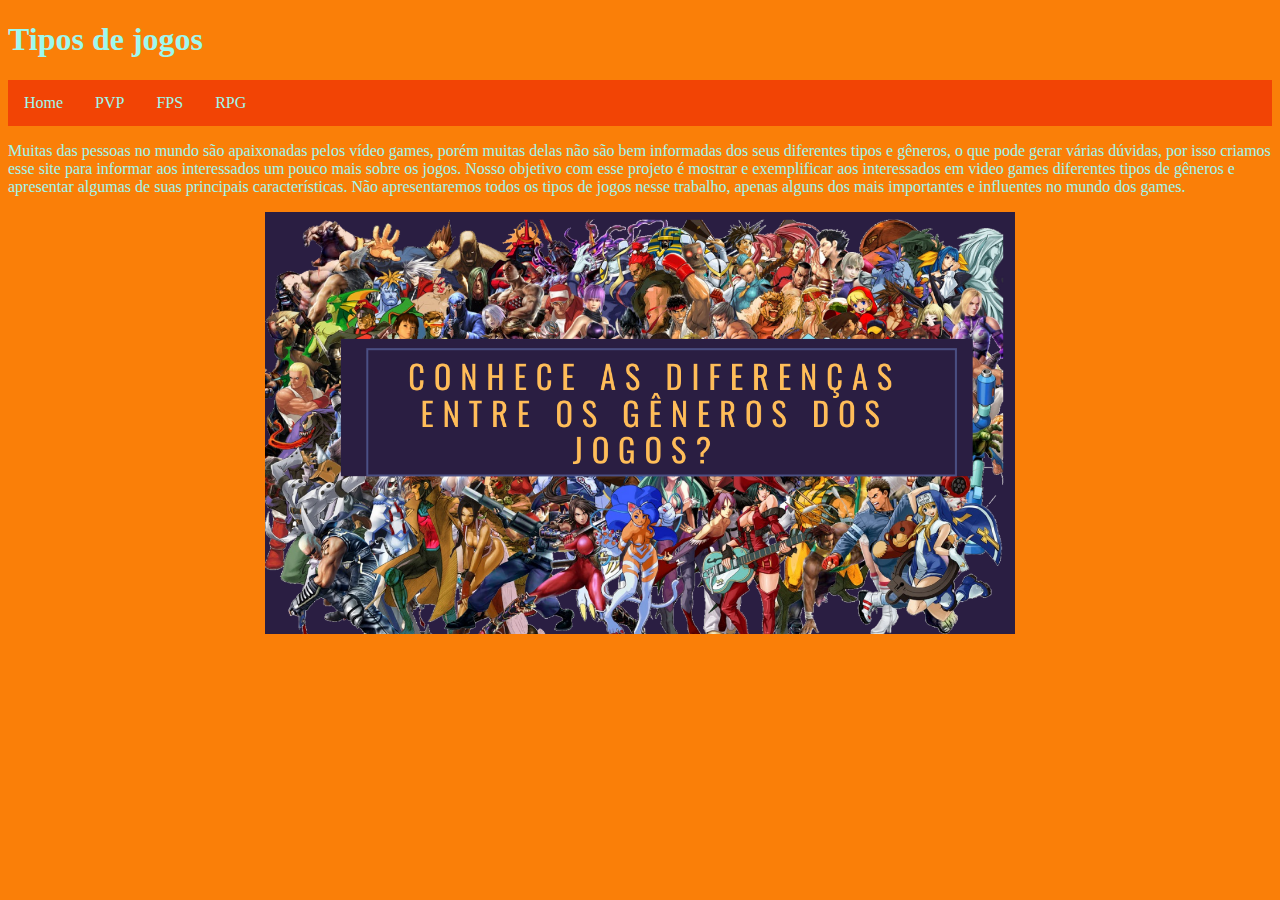
<file: index.html>
<!DOCTYPE html>
<html>

<head>
  <meta charset="utf-8">
  <meta name="viewport" content="width=device-width">
  <title>tipos de jogos</title>
  <link href="css/style.css" rel="stylesheet" type="text/css" />
</head>

<body>
  <h1>Tipos de jogos</h1>
  <div class="topnav">
    <a href="index.html">Home</a>
    <a href="pvp.html">PVP</a>
    <a href="fps.html">FPS</a>
    <a href="rpg.html">RPG</a>
  </div>
  </p>
  Muitas das pessoas no mundo são apaixonadas pelos vídeo games, porém muitas delas não são bem informadas dos seus
  diferentes tipos e gêneros, o que pode gerar várias dúvidas, por isso criamos esse site para informar aos interessados
  um pouco mais sobre os jogos.
 Nosso objetivo com esse projeto é mostrar e exemplificar aos interessados em video games diferentes tipos de gêneros e apresentar algumas de suas principais características.
  Não apresentaremos todos os tipos de jogos nesse trabalho, apenas alguns dos mais importantes e influentes no mundo dos games.
</p>
  <div style= "text-align:center;">
  <img src="img/JOGOS.png" width="750px">  
  </div>
</body>

</html>
</file>
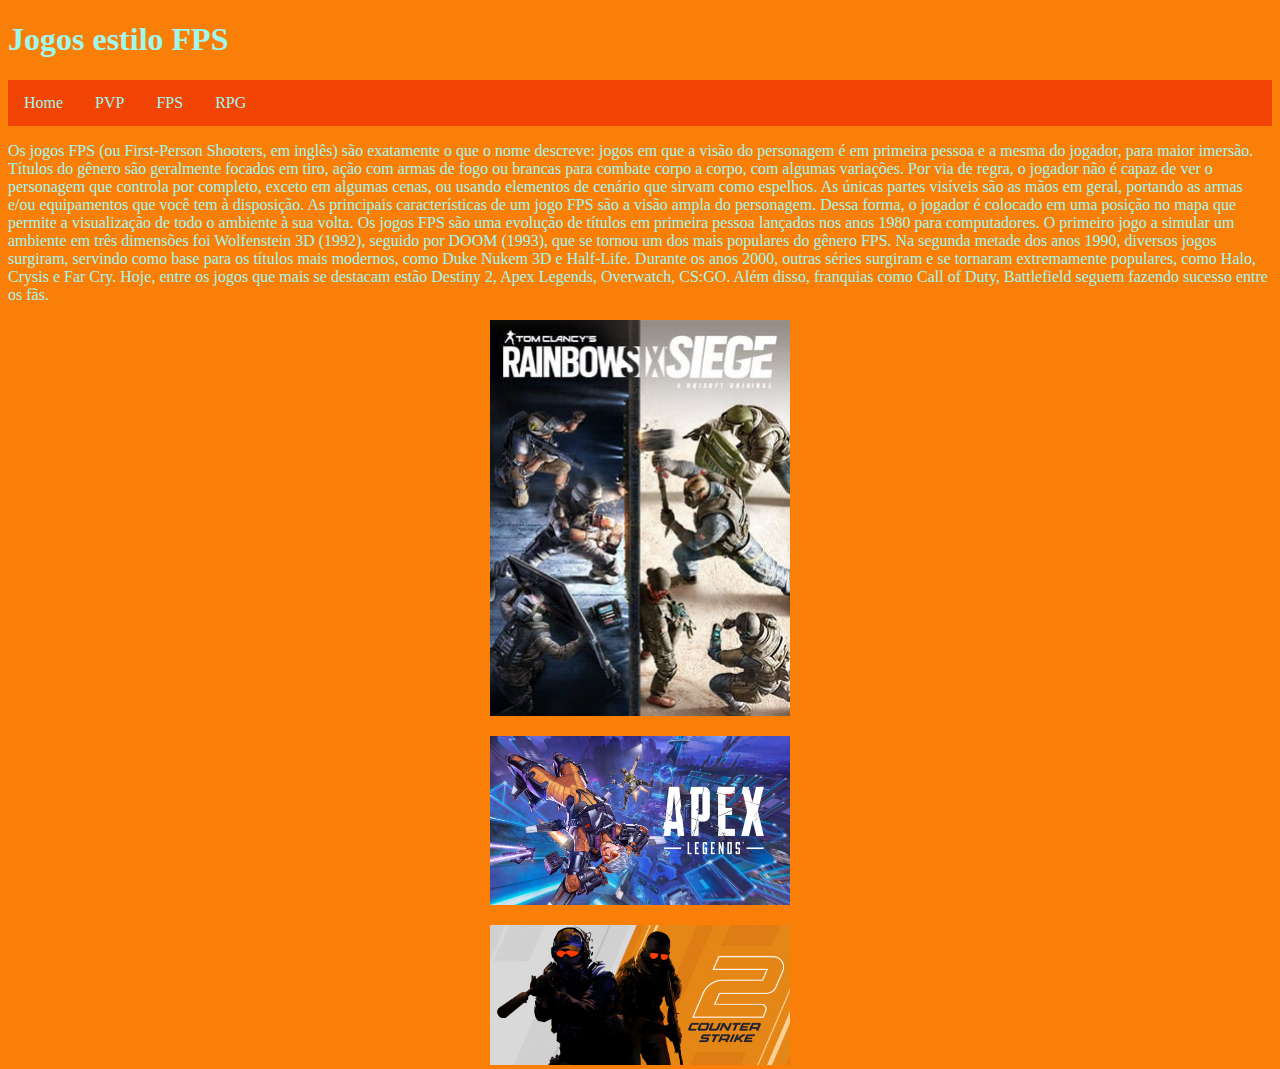
<file: fps.html>
<!DOCTYPE html>
<html>

<head>
  <meta charset="utf-8">
  <meta name="viewport" content="width=device-width">
  <title>Jogos estilo FPS</title>
  <link href="css/style.css" rel="stylesheet" type="text/css" />
</head>

<body>
  <h1>Jogos estilo FPS</h1>
  <div class="topnav">
    <a href="index.html">Home</a>
    <a href="pvp.html">PVP</a>
    <a href="fps.html">FPS</a>
    <a href="rpg.html">RPG</a>
  </div>
  </p>
  Os jogos FPS (ou First-Person Shooters, em inglês) são exatamente o que o nome descreve: jogos em que a visão do personagem é em primeira pessoa e a mesma do jogador, para maior imersão. Títulos do gênero são geralmente focados em tiro, ação com armas de fogo ou brancas para combate corpo a corpo, com algumas variações. Por via de regra, o jogador não é capaz de ver o personagem que controla por completo, exceto em algumas cenas, ou usando elementos de cenário que sirvam como espelhos. As únicas partes visíveis são as mãos em geral, portando as armas e/ou equipamentos que você tem à disposição. As principais características de um jogo FPS são a visão ampla do personagem. Dessa forma, o jogador é colocado em uma posição no mapa que permite a visualização de todo o ambiente à sua volta. 
  Os jogos FPS são uma evolução de títulos em primeira pessoa lançados nos anos 1980 para computadores. O primeiro jogo a simular um ambiente em três dimensões foi Wolfenstein 3D (1992), seguido por DOOM (1993), que se tornou um dos mais populares do gênero FPS. Na segunda metade dos anos 1990, diversos jogos surgiram, servindo como base para os títulos mais modernos, como Duke Nukem 3D e Half-Life. Durante os anos 2000, outras séries surgiram e se tornaram extremamente populares, como Halo, Crysis e Far Cry. Hoje, entre os jogos que mais se destacam estão Destiny 2, Apex Legends, Overwatch, CS:GO. Além disso, franquias como Call of Duty, Battlefield seguem fazendo sucesso entre os fãs.

</p>
  <div style= "text-align:center;">
  <img src="img/R6.jpg" width="300px"> 
    </div>
   </p>
    <div style= "text-align:center;">
  <img src="img/APEX.jpg" width="300px">
      </div>
   </p>
      <div style= "text-align:center;">
  <img src="img/CSGO.jpg" width="300px">
        </div>
</body>

</html>
</file>
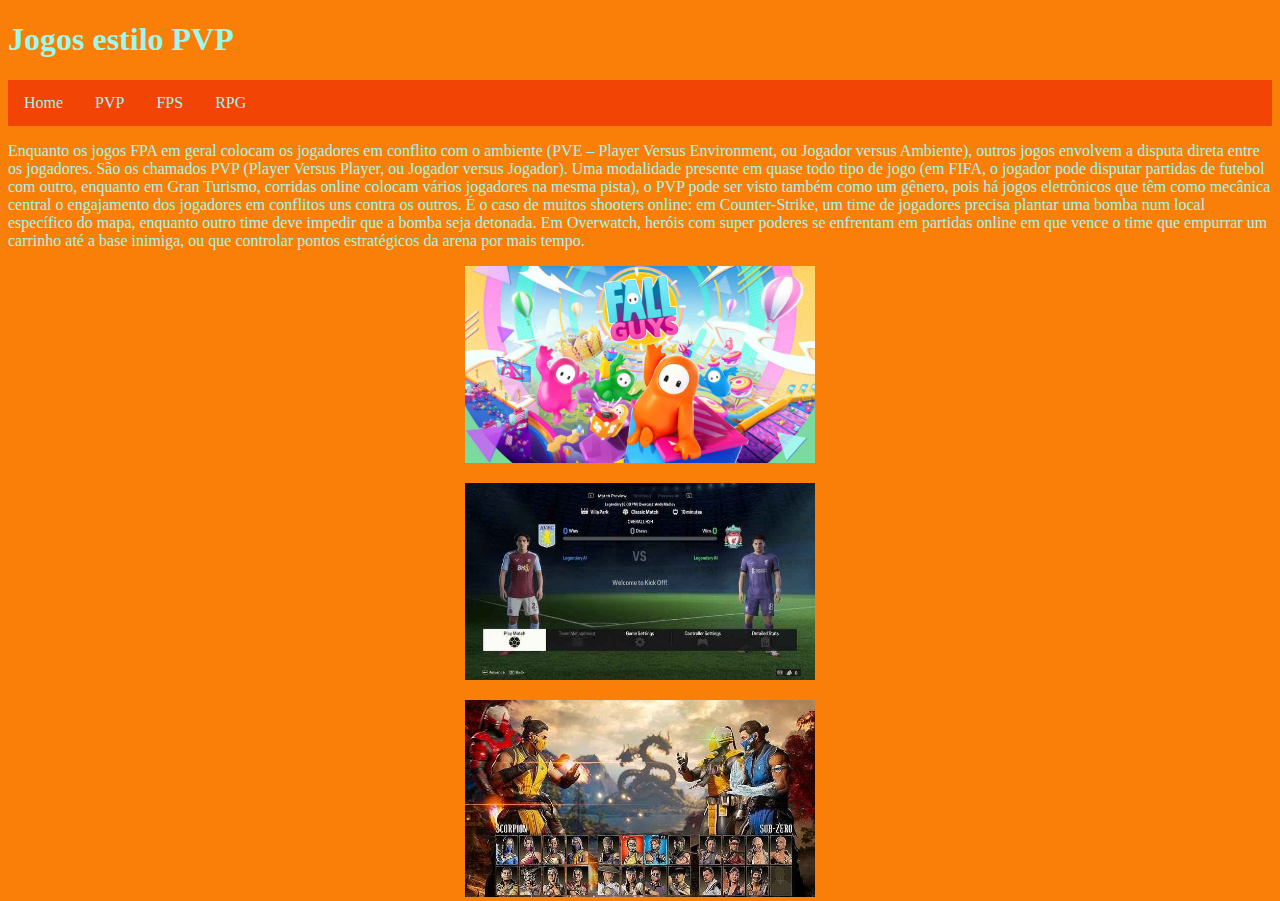
<file: pvp.html>
<!DOCTYPE html>
<html>

<head>
  <meta charset="utf-8">
  <meta name="viewport" content="width=device-width">
  <title>tipos de jogos</title>
  <link href="css/style.css" rel="stylesheet" type="text/css" />
</head>

<body>
  <h1>Jogos estilo PVP</h1>
  <div class="topnav">
    <a href="index.html">Home</a>
    <a href="pvp.html">PVP</a>
    <a href="fps.html">FPS</a>
    <a href="rpg.html">RPG</a>
  </div>
  <p>
  Enquanto os jogos FPA em geral colocam os jogadores em conflito com o ambiente (PVE – Player Versus Environment, ou Jogador versus Ambiente), outros jogos envolvem a disputa direta entre os jogadores. São os chamados PVP (Player Versus Player, ou Jogador versus Jogador).
  Uma modalidade presente em quase todo tipo de jogo (em FIFA, o jogador pode disputar partidas de futebol com outro, enquanto em Gran Turismo, corridas online colocam vários jogadores na mesma pista), o PVP pode ser visto também como um gênero, pois há jogos eletrônicos que têm como mecânica central o engajamento dos jogadores em conflitos uns contra os outros.
  É o caso de muitos shooters online: em Counter-Strike, um time de jogadores precisa plantar uma bomba num local específico do mapa, enquanto outro time deve impedir que a bomba seja detonada. Em Overwatch, heróis com super poderes se enfrentam em partidas online em que vence o time que empurrar um carrinho até a base inimiga, ou que controlar pontos estratégicos da arena por mais tempo.
  </p>
  <div style= "text-align:center;">
  <img src="img/Fall.jpg" width="350px"
     </div>
    </p>
    <div style= "text-align:center;">
  <img src="img/FIFA.jpg" width="350px"> 
       </div>
</p>
      <div style= "text-align:center;">
  <img src="img/MK11.jpg" width="350px">  
         </div>
</body>

</html>
</file>
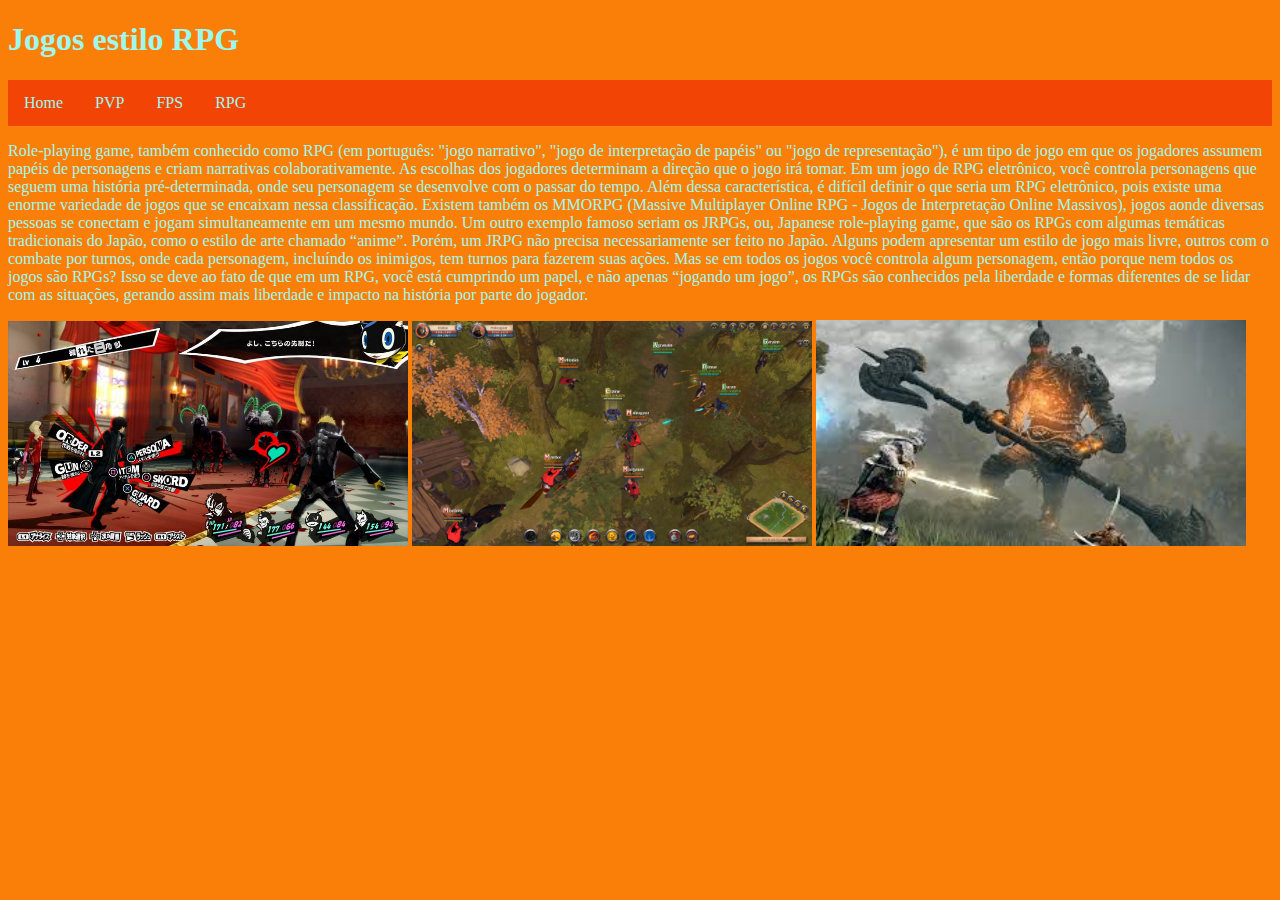
<file: rpg.html>
<!DOCTYPE html>
<html>

<head>
  <meta charset="utf-8">
  <meta name="viewport" content="width=device-width">
  <title>Jogos estilo RPG</title>
  <link href="css/style.css" rel="stylesheet" type="text/css" />
</head>

<body>
  <h1>Jogos estilo RPG</h1>
  <div class="topnav">
    <a href="index.html">Home</a>
    <a href="pvp.html">PVP</a>
    <a href="fps.html">FPS</a>
    <a href="rpg.html">RPG</a>
  </div>
  </p>
   Role-playing game, também conhecido como RPG (em português: "jogo narrativo", "jogo de interpretação de papéis" ou "jogo de representação"), é um tipo de jogo em que os jogadores assumem papéis de personagens e criam narrativas colaborativamente. As escolhas dos jogadores determinam a direção que o jogo irá tomar.
  Em um jogo de RPG eletrônico, você controla personagens que seguem uma história pré-determinada, onde seu personagem se desenvolve com o passar do tempo.
  Além dessa característica, é difícil definir o que seria um RPG eletrônico, pois existe uma enorme variedade de jogos que se encaixam nessa classificação. Existem também os MMORPG (Massive Multiplayer Online RPG - Jogos de Interpretação Online Massivos), jogos aonde diversas pessoas se conectam e jogam simultaneamente em um mesmo mundo.
  Um outro exemplo famoso seriam os JRPGs, ou, Japanese role-playing game, que são os RPGs com algumas temáticas tradicionais do Japão, como o estilo de arte chamado “anime”. Porém, um JRPG não precisa necessariamente ser feito no Japão.
  Alguns podem apresentar um estilo de jogo mais livre, outros com o combate por turnos, onde cada personagem, incluíndo os inimigos, tem turnos para fazerem suas ações.
  Mas se em todos os jogos você controla algum personagem, então porque nem todos os jogos são RPGs? Isso se deve ao fato de que em um RPG, você está cumprindo um papel, e não apenas “jogando um jogo”, os RPGs são conhecidos pela liberdade e formas diferentes de se lidar com as situações, gerando assim mais liberdade e impacto na história por parte do jogador.
</p>
  <img src="img/Persona.img" width="400px">  
  <img src="img/Albion.img" width="400px">
  <img src="img/elden.img" width="430px">
</body>

</html>
</file>
<file: css/style.css>
html {
  height: 100%;
  width: 100%;
}
body{
  background-color:  #FA7F08;
  color: #9EF8EE;
  font-family: ;
}

/* Style the top navigation bar */
.topnav {
  overflow: hidden;
  background-color: #F24405;
}

/* Style the topnav links */
.topnav a {
  float: left;
  display: block;
  color: #9EF8EE;
  text-align: center;
  padding: 14px 16px;
  text-decoration: none;
}

/* Change color on hover */
.topnav a:hover {
  background-color: #ddd;
  color: black;
}
</file>
